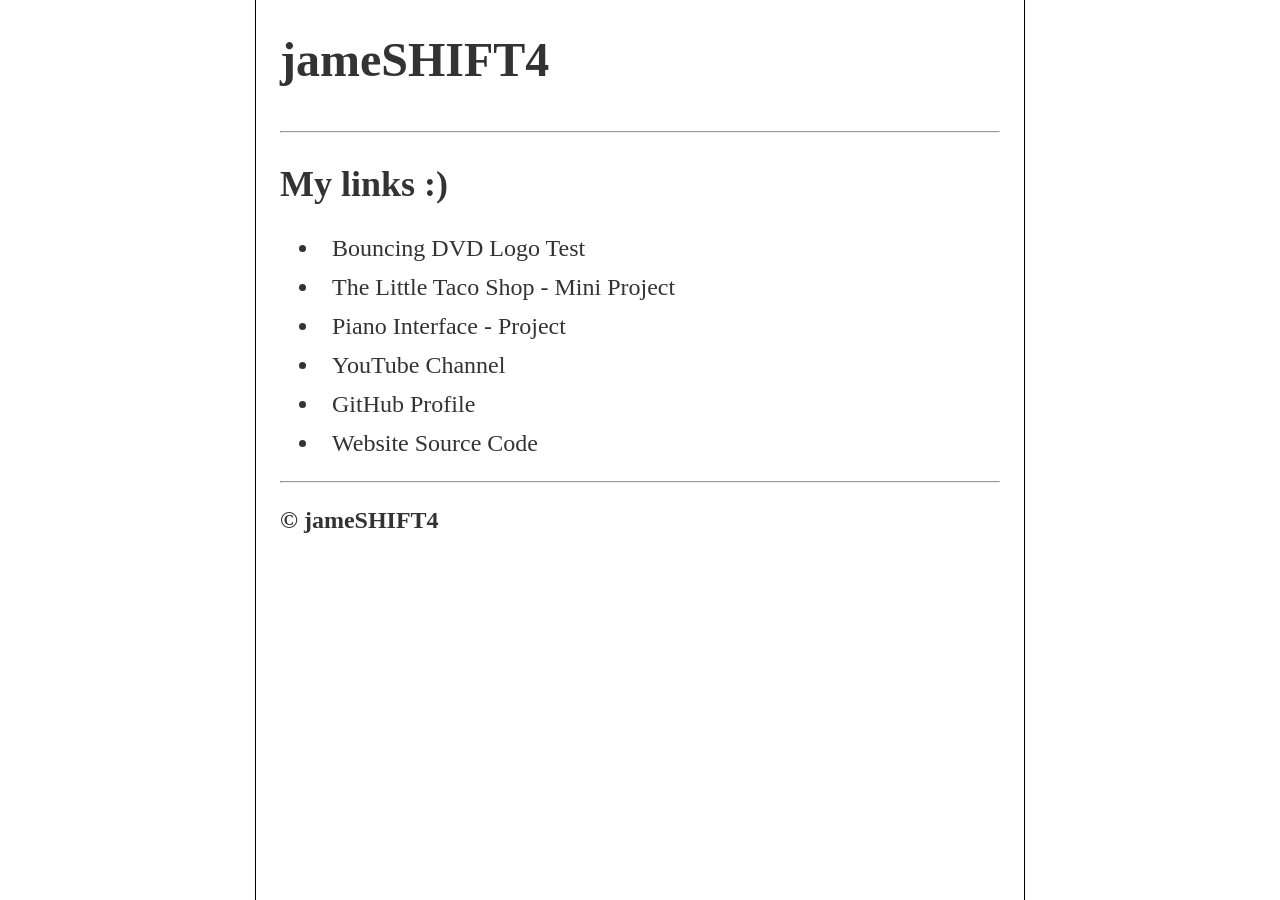
<file: index.html>
<!DOCTYPE html>
<html lang="en">

  <head>
    <meta charset="UTF-8">
    <meta name="viewport" content="width=device-width, initial-scale=1.0">
    <title>jameSHIFT4</title>
    <link rel="icon" href="./favicon.ico?" type="image/x-icon">
    <link rel="stylesheet" href="./css/style.css">
    <link rel="stylesheet" href="./css/jameSHIFT4.css">
  </head>

  <body>
    <header>
      <h1>
        <span class="jame">jame<span class="shift4"><span class="shift4-s">S</span>HIFT4<span class="dollar"
              aria-hidden="true">$</span></span><span class="header-emojis">🦾😎</span></span>
      </h1>
    </header>
    <hr>
    <main>
      <h2>My links :&rpar;</h2>
      <ul>
        <li>
          <p><a href="/bouncing-dvd-logo">Bouncing DVD Logo Test</a></p>
        </li>
        <li>
          <p><a href="/the-little-taco-shop">The Little Taco Shop - Mini Project</a></p>
        </li>
        <li>
          <p><a href="/piano-interface">Piano Interface - Project</a></p>
        </li>
        <li>
          <p><a href="https://www.youtube.com/james" target="_blank">YouTube Channel</a></p>
        </li>
        <li>
          <p><a href="https://github.com/jameSHIFT4" target="_blank">GitHub Profile</a></p>
        </li>
        <li>
          <p><a href="https://github.com/jameSHIFT4/jameSHIFT4.github.io" target="_blank">Website Source Code</a></p>
        </li>
      </ul>
    </main>
    <hr>
    <footer>
      <p>&copy;
        <a class="jame" href="/">jame<span class="shift4">SHIFT4<span class="dollar"
              aria-hidden="true">$</span></span></a>
      </p>
    </footer>
  </body>

</html>
</file>
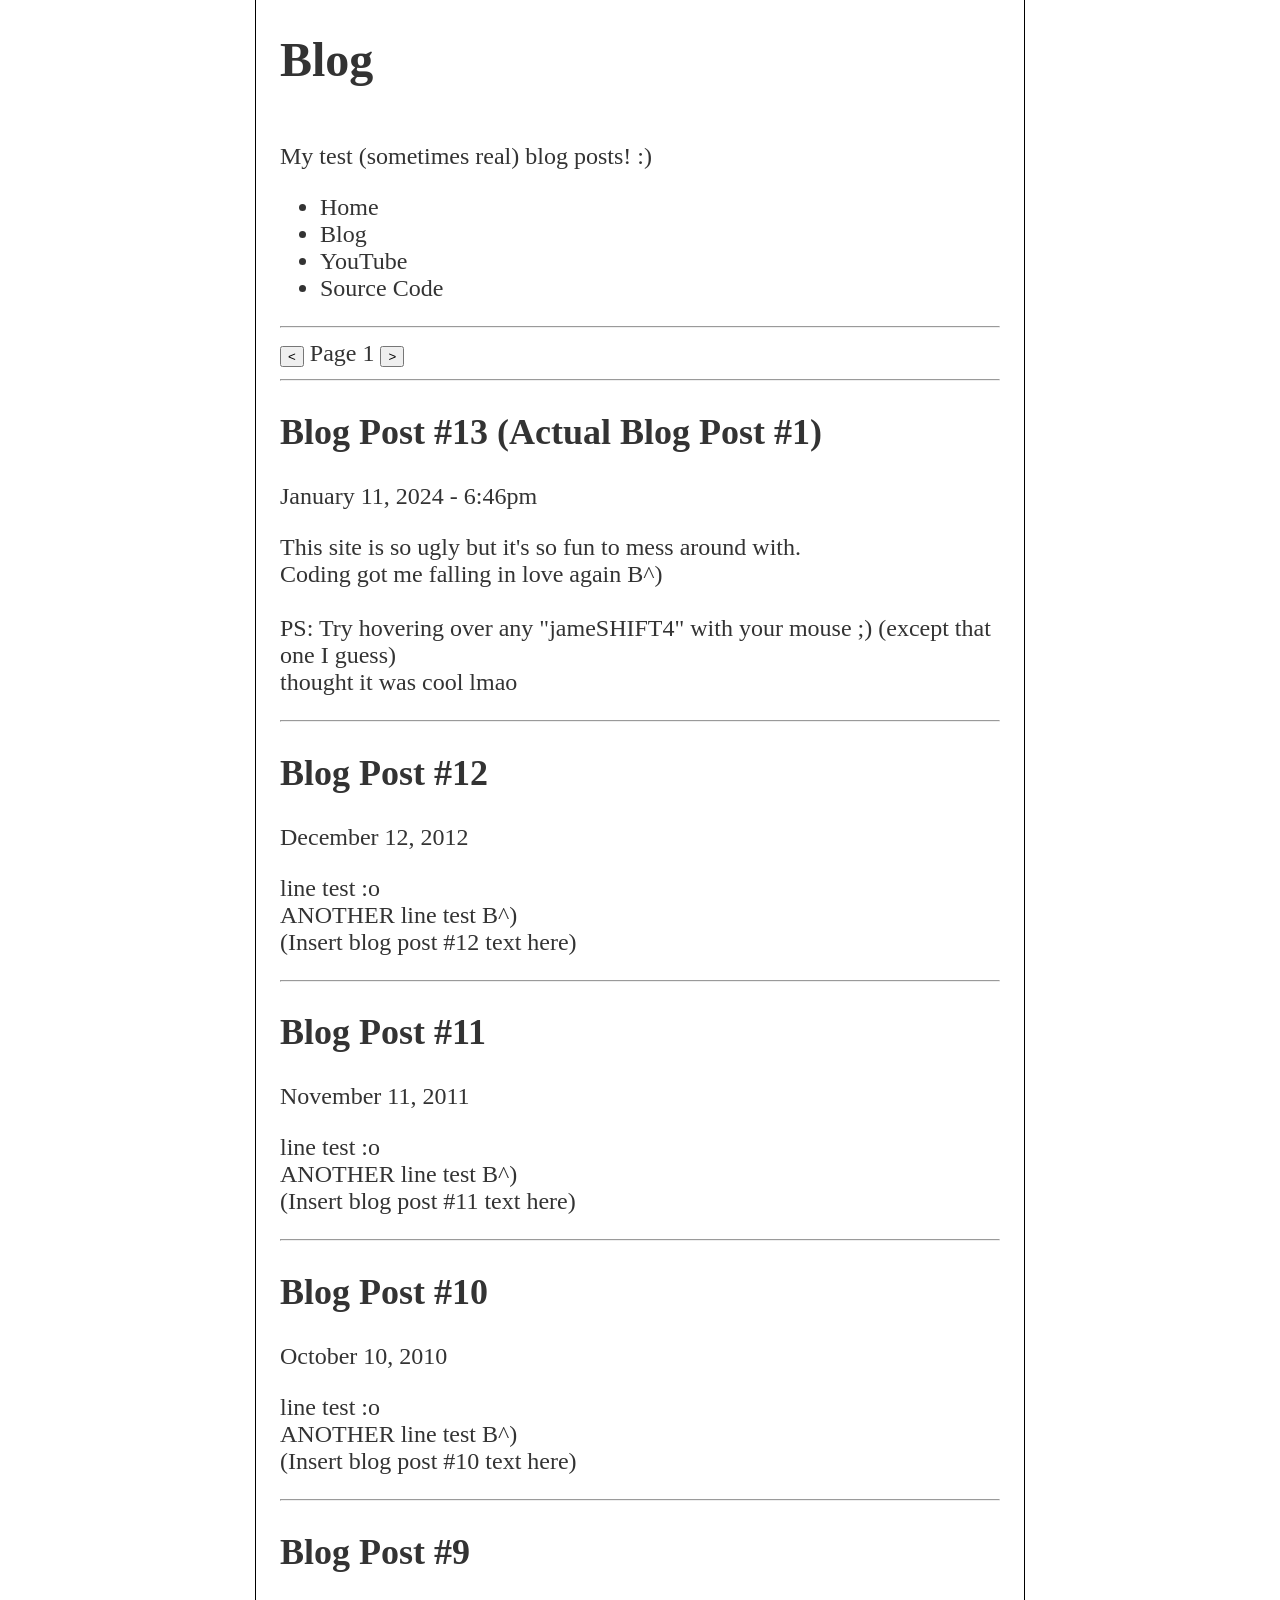
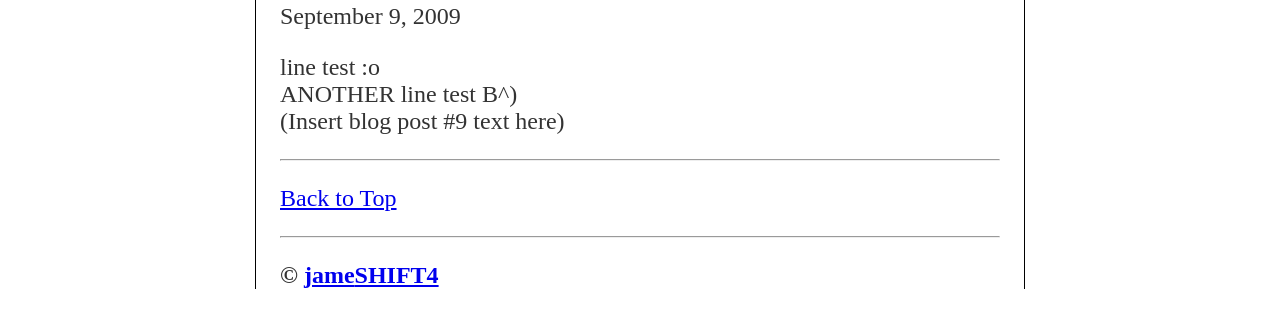
<file: blog.html>
<!DOCTYPE html>
<html lang="en">
  <head>
    <meta charset="UTF-8" />
    <meta name="author" content="James Hift IV" />
    <meta name="description" content="jameSHIFT4's Website" />
    <title>Blog - jameSHIFT4</title>
    <link rel="shortcut icon" href="./favicon.ico?" type="image/x-icon" />
    <link rel="stylesheet" href="css/style.css" />
    <link rel="stylesheet" href="css/jameSHIFT4.css" />
    <!-- Javascript to load blog posts -->
    <script src="js/blog-loader.js" defer></script>
  </head>

  <body onload="loadBlogPosts()">
    <header>
      <h1>Blog</h1>
      <p>My test (sometimes real) blog posts! :&rpar;</p>
      <nav aria-label="primary-navigation">
        <ul>
          <li><a href="./">Home</a></li>
          <li><a href="./blog.html">Blog</a></li>
          <li><a href="https://www.youtube.com/james" target="_blank">YouTube</a></li>
          <li><a href="https://github.com/jameSHIFT4/jameSHIFT4.github.io" target="_blank">Source Code</a></li>
        </ul>
      </nav>
    </header>

    <hr />

    <div class="blog-nav">
      <button onclick="goToPreviousPage()">&lt;</button>
      <span id="pageIndicator">Page <span id="currentPageIndicator">1</span></span>
      <button onclick="goToNextPage()">&gt;</button>
    </div>

    <hr />

    <main>
      <!-- Blog posts will be loaded here -->
    </main>

    <hr />

    <p class="back-to-top"><a href="#">Back to Top</a></p>

    <hr />

    <!-- <div class="blog-nav">
      <button onclick="goToPreviousPage()">&lt;</button>
      <span id="pageIndicator">Page <span id="currentPageIndicator">1</span></span>
      <button onclick="goToNextPage()">&gt;</button>
    </div> -->

    <footer>
      <p>
        &copy;
        <span class="jame"
          ><a href="https://github.com/jameSHIFT4">jame<span class="dollar">$</span><span class="shift4">SHIFT4</span></a></span
        >
      </p>
    </footer>
  </body>
</html>
</file>
<file: css/style.css>
html {
  font-size: 24px;
  font-family: Cambria, Cochin, Georgia, Times, "Times New Roman", serif;
  margin: 0 auto;
}

body {
  background-color: #fff;
  color: #333;
  min-height: 100vh;
  max-width: 30rem;
  margin: 0 auto;
  padding: 0 1rem;
  border-left: 1px solid #000;
  border-right: 1px solid #000;
}

h1 {
  margin-top: 0;
  margin-bottom: 0;
  padding-top: 32px;
  padding-bottom: 32px;
}

li p {
  margin: 0.5rem;
}

li a {
  text-decoration: none;
  color: rgb(51, 51, 51);
}

li a:hover {
  background-color: rgba(51, 51, 51, 0.1);
}

footer p {
  font-weight: bold;
}

/* TEST: Fun exclusive-to-this-site code */

/************
Emoji HTML:
<span class="header-emojis">🦾😎</span>
 ************/

.header-emojis {
  position: absolute;
  opacity: 0;
  width: auto;
  height: 0;
  top: -3em;
  left: 3.5em;
  font-size: 0.8em;
  letter-spacing: -0.3em;
  text-align: center;
  user-select: none;
  pointer-events: none;
  transition: all 2s ease;
}

h1 .jame:active .header-emojis {
  top: 0;
  opacity: 1;
}
</file>
<file: css/jameSHIFT4.css>
/* jameSHIFT4 transition code */

/************
Normal HTML:
<span class="jame">jame<span class="shift4"><span class="shift4-s">S</span>HIFT4<span class="dollar" aria-hidden="true">$</span></span></span>

Link HTML:
<a class="jame" href="/">jame<span class="shift4"><span class="shift4-s">S</span>HIFT4<span class="dollar" aria-hidden="true">$</span></span></a>
************/

.jame {
  --jameshift4-color: #333;
  position: relative;
  color: var(--jameshift4-color);
  text-decoration: none;
}

.shift4,
.shift4-s {
  position: relative;
  transition: color 0.5s ease;
}

.dollar {
  color: var(--jameshift4-color) !important;
  position: absolute;
  opacity: 0;
  width: 0;
  height: 0;
  top: 0;
  left: 0;
  user-select: none;
  transition: color 0s, opacity 0.5s ease;
}

.jame:hover {
  color: var(--jameshift4-color);
}

.jame:hover .shift4 {
  color: rgba(0, 0, 0, 0.2);
}

.jame:hover .shift4-s {
  color: rgba(0, 0, 0, 0);
}

.jame:hover .dollar {
  opacity: 1;
}

.jame:active .dollar {
  color: #d4af37 !important;
}
</file>
